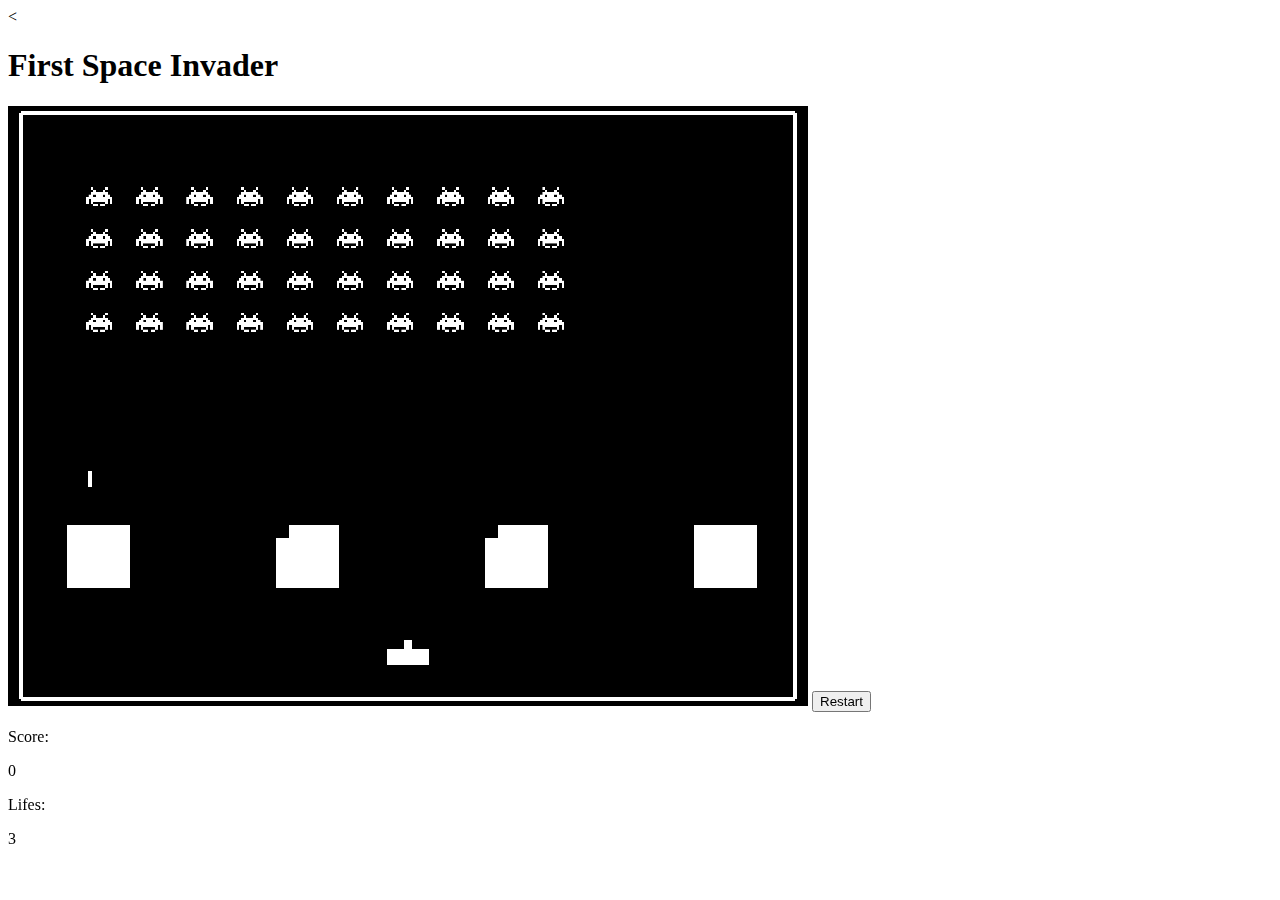
<file: L02_SpaceInvaders/index.html>
<!DOCTYPE html>
<html>
<head>
    <meta charset='utf-8'>
    <meta http-equiv='X-UA-Compatible' content='IE=edge'>
    <title>L01_Fudge</title>
    <link rel="shortcut icon" href="#">
    <meta name='viewport' content='width=device-width, initial-scale=1'>
    <link rel="stylesheet" href="style.css">
    <script src="../FudgeCore/FudgeCore.js"></script>
    <script src='Main.js'></script>
    <script src='SpaceInvaderObject.js'></script>
    <script src='Invader.js'></script>
    <script src='Projectile.js'></script>
    <script src='Wall.js'></script>
    <script src='Cover.js'></script>
    <script src='Character.js'></script>
    <script src='MotherShip.js'></script>
    <
</head>
<body>
    <h1>First Space Invader</h1>
    <canvas width="800" height="600"></canvas>
    <div id="gameOver"></div>
    <button id="restart">Restart</button>
    <p>Score: </p>
    <p id="scoreValue">0</p>
    <p>Lifes: </p>
    <p id="lifeValue"></p>
</body>
</html>
</file>
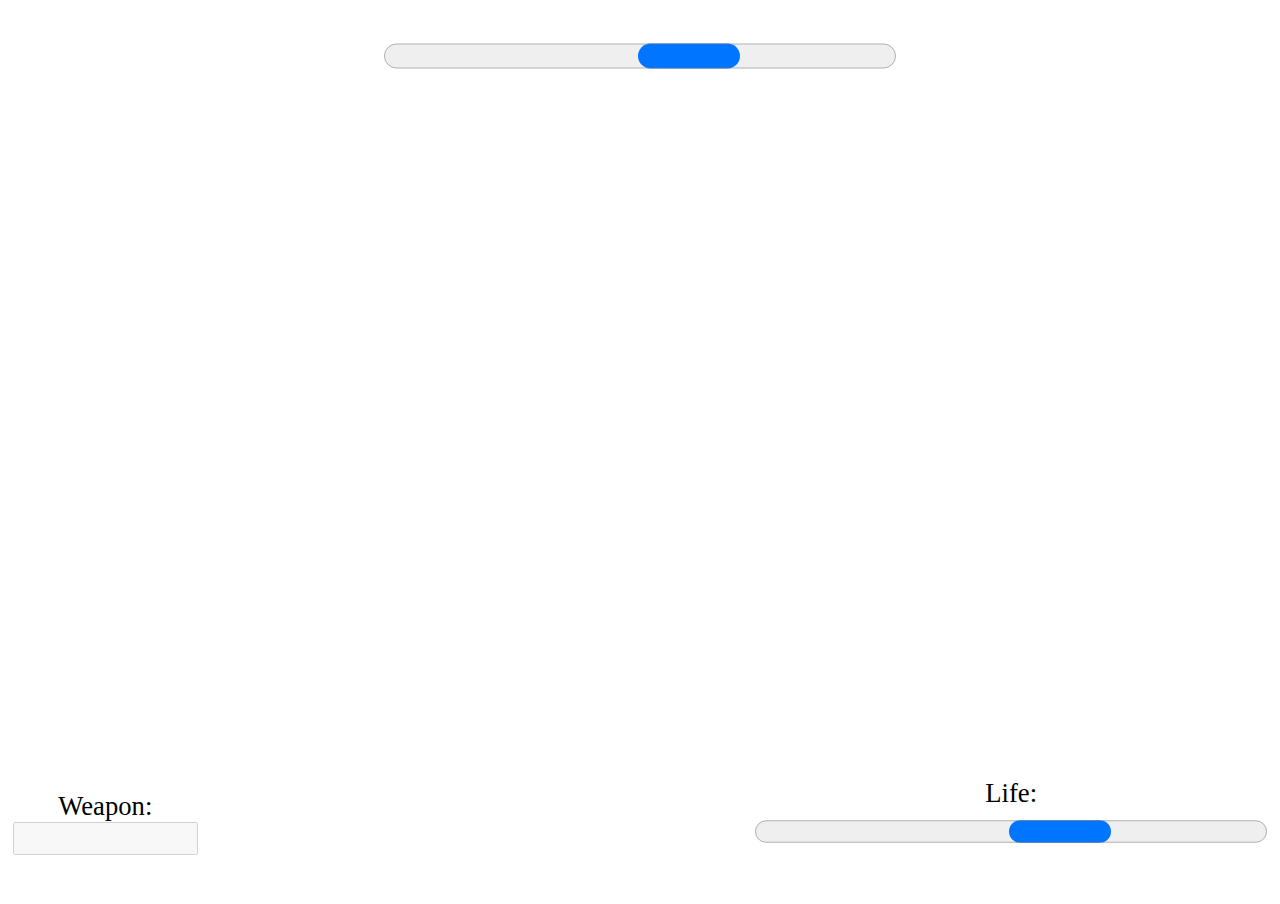
<file: Endabgabe/Endabgabe.html>
<!DOCTYPE html>
<html xmlns="http://www.w3.org/1999/xhtml">

<head>
    <title>Endabgabe</title>
    <meta charset="utf-8" />
    <!--Load FUDGE-->
    <script type="text/javascript" src="../FudgePhysics/OimoPhysics.js"></script>
    <script type="text/javascript" src="../FudgeCore/FudgeCore.js"></script>
    <script type="text/javascript" src="../FudgeAid/FudgeAid.js"></script>
    <script type="text/javascript" src="../FudgeUserinterface/FudgeUserInterface.js"></script>
    <script src='Main.js'></script>
    <script src='Projectile.js'></script>
    <script src='Arrow.js'></script>
    <script src='Fireball.js'></script>
    <script src='Avatar.js'></script>
    <script src='Hud.js'></script>
    <script type="text/javascript" src="ScriptComponents/ComponentScriptEnemie.js" editor="true"></script>
    <!--Link stylesheet and internal resources-->
    <link rel="stylesheet" href="Endabgabe.css" />
    <link type="resources" src="Endabgabe.json" />
    <!--Auto-View-->
</head>

<body>
    <!--Canvas for FUDGE to render to-->
    <canvas class="fullscreen">
    </canvas>

    
    <div id="Hud">
        <p id="weaponName">Weapon:</p>
        <input id="weapon" type=text key="weapon" min="0" max="10" disabled/>
    </div>

    <div id="bosslifeDiv">
        <p id="bossname">Boss:</p>
        <progress id="bosslife" key="bosslife" max="100"></progress>    
    </div>

    <div id="avatarLifeDiv">
        <p id="avatarLifeName">Life:</p>
        <progress id="avatarLife" key="avatarLife" max="100"></progress>    
    </div>

    <div id="gameover">
        <p id="gameovertext">Gameover</p>
        <div id="restartLevel">Restart level</div>
        <div id="levelSelection2">Choose another level</div>
    </div>

    <div id="win">
        <p id="wintext">Congratulations!!!</p>
        <div id="playagain">Play again</div>
        <div id="levelSelection">Choose another level</div>
    </div>

    <div id="crosshair">
        <div id="crosshair_left" class="sword_left"></div>
        <div id="crosshair_right" class="sword_right"></div>
        <div id="crosshair_top" class="sword_top"></div>
        <div id="crosshair_bottom" class="sword_bottom"></div>
    </div>
</body>

</html>
</file>
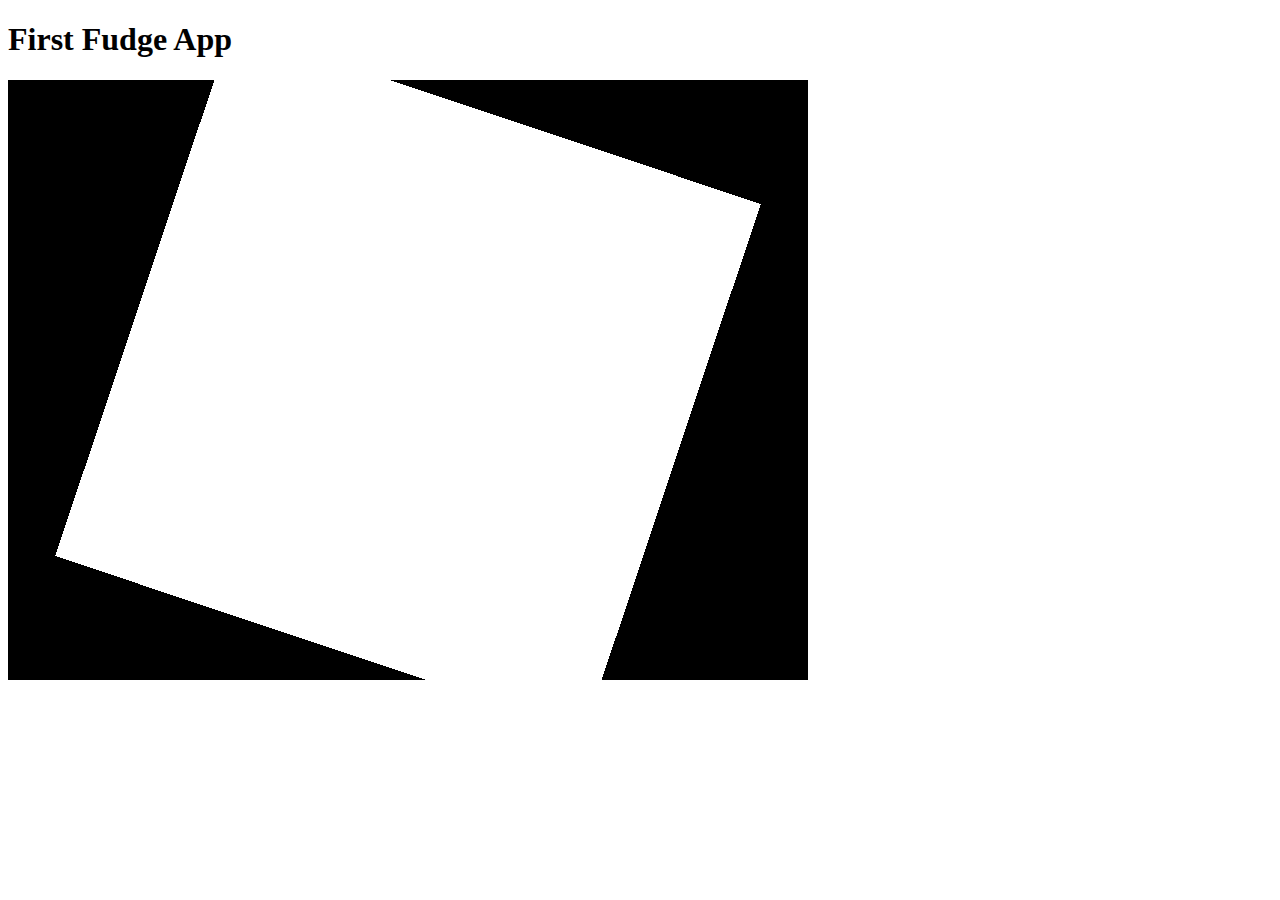
<file: L01_FirstFudge/Test.html>
<!DOCTYPE html>
<html>
<head>
    <meta charset='utf-8'>
    <meta http-equiv='X-UA-Compatible' content='IE=edge'>
    <title>L01_Fudge</title>
    <link rel="shortcut icon" href="#">
    <meta name='viewport' content='width=device-width, initial-scale=1'>
    <script src="../FudgeCore/FudgeCore.js"></script>
    <script src='Test.js'></script>
</head>
<body>
    <h1>First Fudge App</h1>
    <canvas width="800" height="600"></canvas>
</body>
</html>
</file>
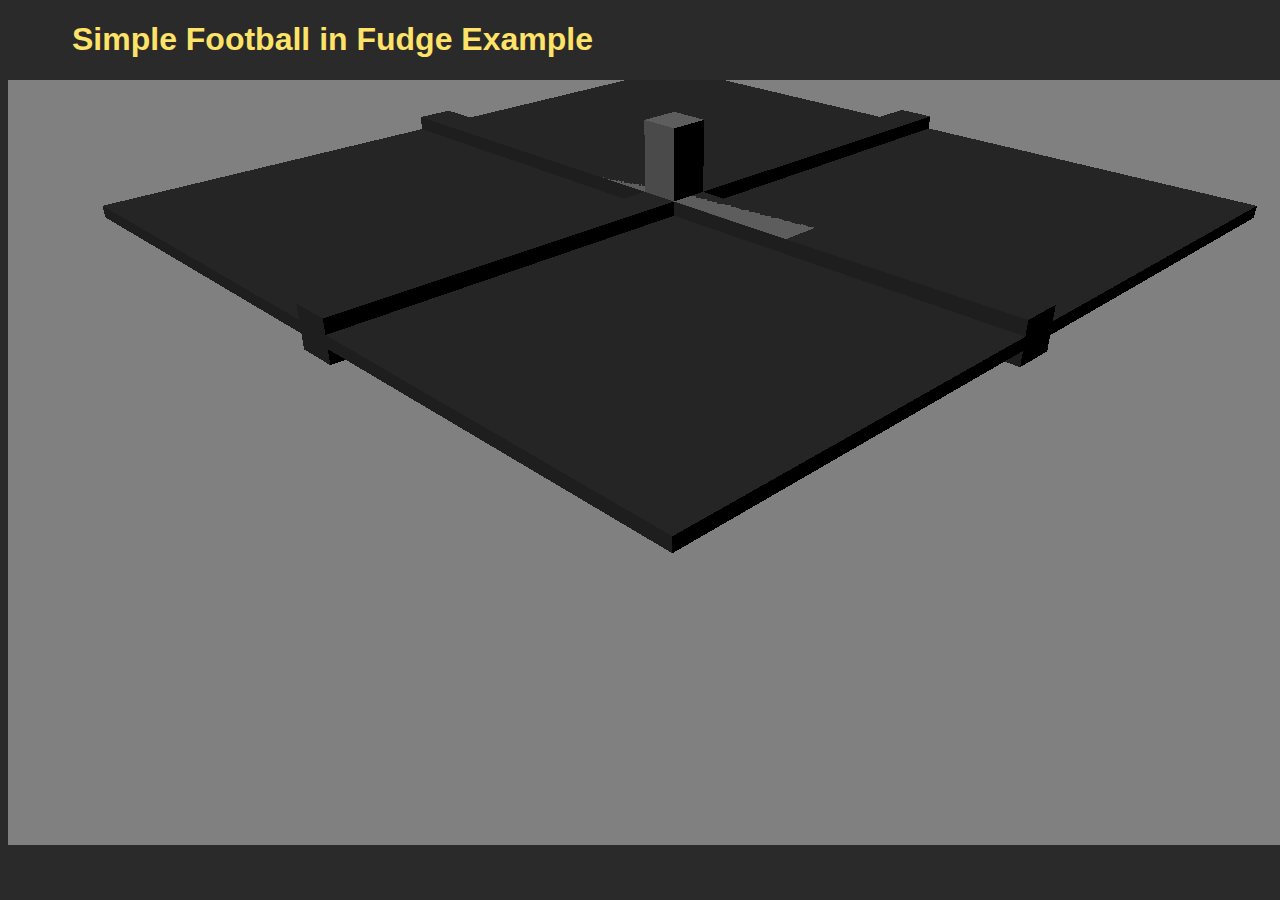
<file: L03_FudgeBall/FudgeBall.html>
<!DOCTYPE html>
<html lang="en">

<head>
    <meta charset="UTF-8">
    <meta name="viewport" content="width=device-width, initial-scale=1.0">
    <meta http-equiv="X-UA-Compatible" content="ie=edge">
    <title>Football in Fudge</title>

    <!-- (Optional) Styling the html page just to be easier on the eyes -->
    <style>
        body {
            font-family: Arial, Helvetica, sans-serif;
            background-color: rgb(42, 42, 42);
        }

        h1 {
            color: rgb(255, 227, 104);
            padding-left: 5vw;
        }

        canvas {
            width: 100vw;
            height: 85vh;
        }
    </style>
    <!--  -->

    <!-- Reference the actual PHYSICS ENGINE -->
    <script src="../FudgePhysics/OimoPhysics.js"></script>
    <!-- Reference FUDGE ENGINE with INTEGRATED PHYSICS ENGINE TRANSLATIONS -->
    <script src="../FudgeCore/FudgeCore.js"></script>
    <!-- -->

</head>

<body>
    <h1>Simple Football in Fudge Example</h1>
    <!-- The canvas to draw your Fudge scene too -->
    <canvas></canvas>
    <!-- Your APPLICATION code  -->
    <script src="Main.js"></script>

</body>

</html>
</file>
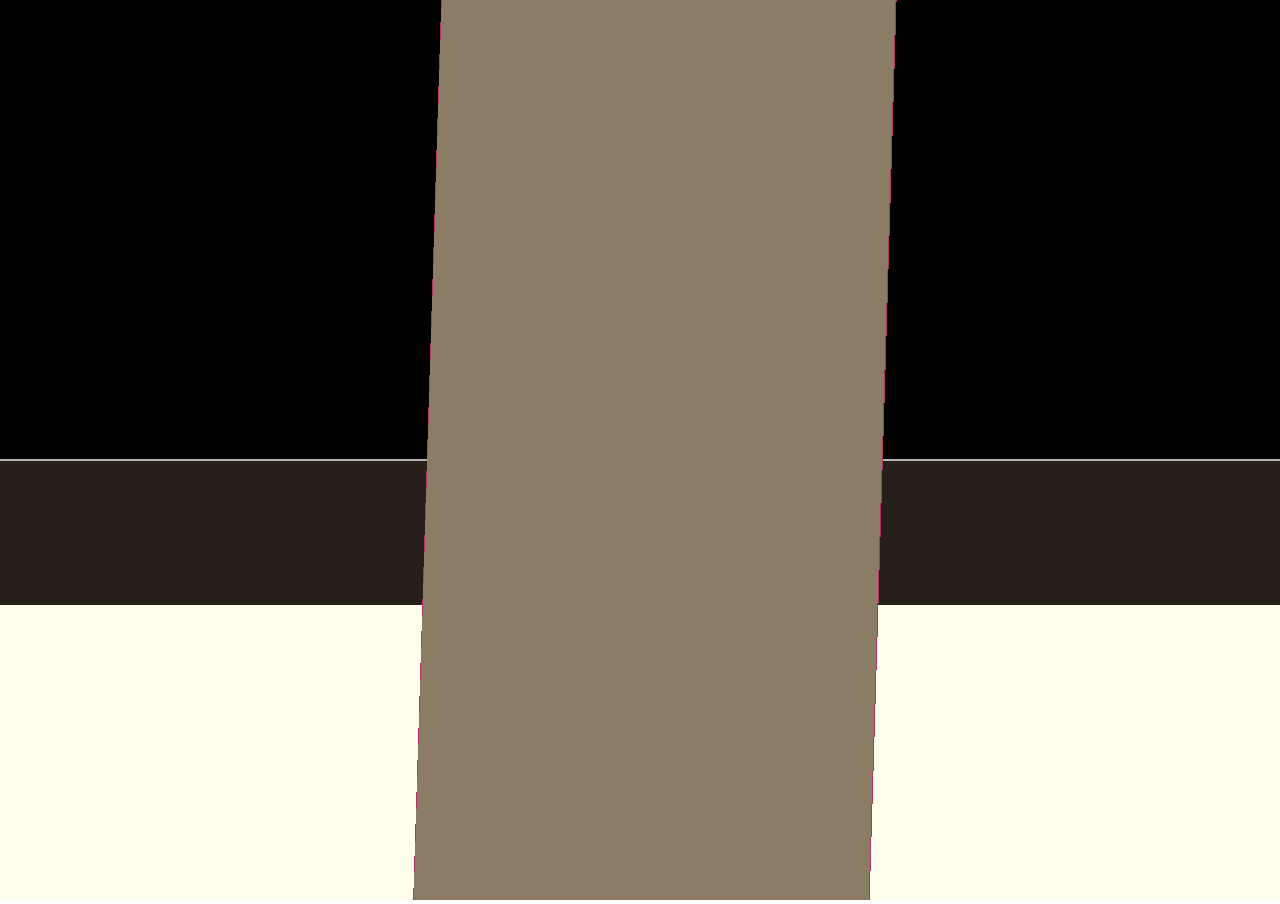
<file: L04_Editor/Test.html>
<!DOCTYPE html>
<html xmlns="http://www.w3.org/1999/xhtml">
<head>
<title>PhysicsGame</title>
<meta charset="utf-8" />
<!--Load FUDGE-->
<script type="text/javascript" src="../FudgePhysics/OimoPhysics.js"></script>
<script type="text/javascript" src="../FudgeCore/FudgeCore.js"></script>
<script type="text/javascript" src="../FudgeAid/FudgeAid.js"></script>
<script src='Main.js'></script>
<script type="text/javascript" src="ComponentScriptAudio.js" editor="true"></script>
<script type="text/javascript" src="ComponentScriptMove.js" editor="true"></script>
<script type="text/javascript" src="ComponentScriptJump.js" editor="true"></script>
<!--Link stylesheet and internal resources-->
<link rel="stylesheet" href="Test.css" />
<link type="resources" src="Test.json" />
<!--Auto-View-->
</head>
<body>
<!--Canvas for FUDGE to render to-->
<canvas class="fullscreen">
</canvas>
</body>
</html>
</file>
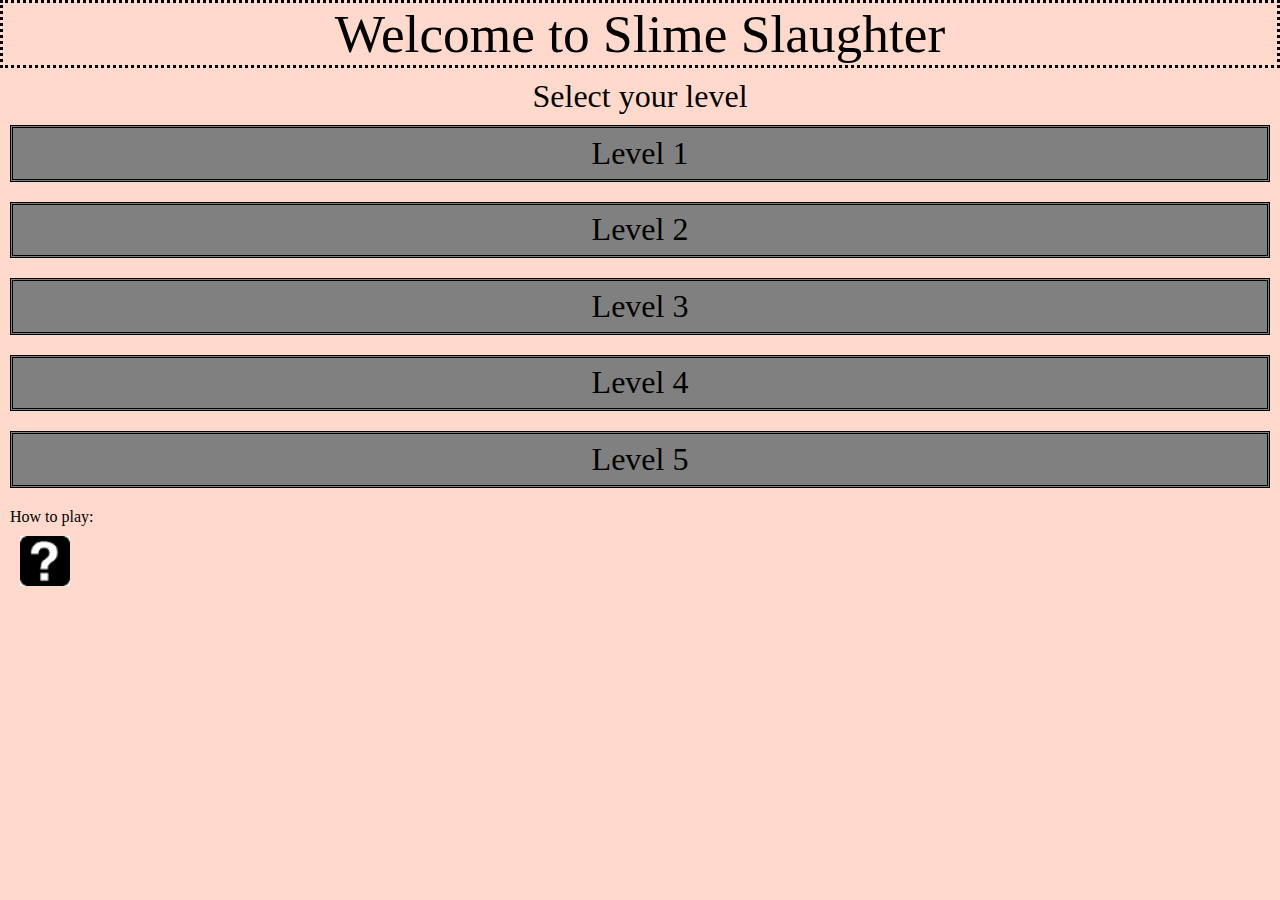
<file: Endabgabe/LevelSelect/LevelSelect.html>
<!DOCTYPE html>
<html xmlns="http://www.w3.org/1999/xhtml">

<head>
    <title>Endabgabe</title>
    <meta charset="utf-8" />
    <link rel="stylesheet" href="LevelSelect.css" />
    <script src='LevelSelect.js'></script>
</head>

<body>
    <div id="topdiv">
        <div id="welcome">Welcome to Slime Slaughter</div>
        <div id="sharedDiv">
            <div id="texttop">
                Select your level
            </div>
            
            
            
        </div>
        
        
        <div id="levels">
            <div class="level" id="level1">Level 1</div>
            <div class="level" id="level2">Level 2</div>
            <div class="level" id="level3">Level 3</div>
            <div class="level" id="level4">Level 4</div>
            <div class="level" id="level5">Level 5</div>
        </div>
        <div id="bottomDiv">
            <div>
                <p id="textHowToPlay">How to play:</p>
                <div id="howToPlay"></div>
            </div>
            <div id="controls"></div>
            
        </div>
        
    </div>
</body>

</html>
</file>
<file: L02_SpaceInvaders/style.css>
#gameOver {
  position: absolute;
  left: 70%;
  width: 100px;
  height: 100px;
  background-image: url("Assets/gameover.webp");
  background-size: 100px;
  background-repeat: no-repeat;
  display: none;
}
</file>
<file: Endabgabe/Endabgabe.css>
html,
body {
  padding: 0px;
  margin: 0px;
  width: 100%;
  height: 100%;
  overflow: hidden;
}

dialog {
  text-align: center;
}

canvas.fullscreen {
  width: 100vw;
  height: 100vh;
}

#Hud {
  position: absolute;
  left: 1vw;
  bottom: 5vh;
}

#weapon {
  text-align: center;
  height: 3vh;
}
#weaponName {
  text-align: center;
  font-size: 20pt;
  margin: 0px;
}
#bossname {
  text-align: center;
  font-size: 20pt;
  color: white;
  margin: 0px;
}
#bosslifeDiv {
  position: absolute;
  top: 0px;
  left: 30vw;
}
#bosslife {
  width: 40vw;
  height: 50px;
  top: 1vh;
}

#avatarLifeDiv {
  position: absolute;
  right: 1vw;
  bottom: 5vh;
}

#avatarLife {
  width: 40vw;
  height: 5vh;
}

#avatarLifeName {
  font-size: 20pt;
  text-align: center;
  margin: 0px;
}
#gameover, #win {
  display: none;
  background-color: #C0C0C0;
  flex-direction: column;
  justify-content: space-evenly;
  align-items: center;
  text-align: center;
  width: 50vw;
  height: 50vh;
  position: absolute;
  bottom: 25vh;
  left: 25vw;
}

#gameovertext, #wintext {
  height: 20px;
  display: flex;
  font-size: 40pt;
  text-align: center;
}

#restartLevel, #playagain {
  display: flex;
  cursor: pointer;
  background-color: grey;
  justify-content: center;
  align-items: center;
  font-size: xx-large;
  border-style: double;
  width: 20vw;
}

#levelSelection, #levelSelection2 {
  display: flex;
  cursor: pointer;
  background-color: grey;
  justify-content: center;
  align-items: center;
  font-size: xx-large;
  border-style: double;
  width: 20vw;
}

#crosshair_left,
#crosshair_right,
#crosshair_top,
#crosshair_bottom {
  position: absolute;
  background-color: white;
}

.bow_left {
  width: 100px;
  height: 10px;
  left: 42.5%;
  top: 45%;
}

.sword_left {
  width: 50px;
  height: 10px;
  left: 45.35%;
  top: 45%;
}

.bow_right {
  width: 100px;
  height: 10px;
  left: 52.5%;
  top: 45%;
}

.sword_right {
  width: 50px;
  height: 10px;
  left: 52.5%;
  top: 45%;
}

.bow_top {
  width: 10px;
  height: 100px;
  left: 50%;
  top: 30%;
}

.sword_top {
  width: 10px;
  height: 50px;
  left: 50%;
  top: 36%;
}

.bow_bottom {
  width: 10px;
  height: 100px;
  left: 50%;
  top: 50%;
}

.sword_bottom {
  width: 10px;
  height: 50px;
  left: 50%;
  top: 50%;
}
</file>
<file: L04_Editor/Test.css>
html, body {
  padding: 0px;
  margin: 0px;
  width: 100%;
  height: 100%;
 overflow: hidden;
}

dialog { 
  text-align: center; 
}

canvas.fullscreen { 
  width: 100vw; 
  height: 100vh; 
}
</file>
<file: Endabgabe/LevelSelect/LevelSelect.css>
html,
body {
  padding: 0px;
  margin: 0px;
  width: 100%;
  height: 100%;
  overflow: hidden;
}

#topdiv {
  background-color: #ffdacc;
  display: flex;
  width: 100%;
  height: 100%;
  flex: 1;
  flex-direction: column;
}

#welcome {
  display: flex;
  justify-content: center;
  border-style: dotted;
  font-size: 40pt;
}

#texttop {
  display: flex;
  flex: 1;
  justify-content: center;
  font-size: xx-large;
  margin-top: 10px;
}

#levels {
  display: flex;
  flex: 1;
  font-size: xx-large;
  flex-direction: column;
  justify-content: space-evenly;
}

.level {
  display: flex;
  justify-content: center;
  align-items: center;
  background-color: grey;
  flex: 3;
  cursor: pointer;
  margin: 10px;
  border-style: double;
}

#sharedDiv {
  display: flex;
  flex-direction: row;
}

#howToPlay {
  cursor: pointer;
  width: 50px;
  height: 50px;
  background: url("Question_mark.png");
  background-repeat: no-repeat;
  background-size: cover;
  margin: 10px;
}

#textHowToPlay {
  margin: 0px;
}

#controls {
  visibility: hidden;
  display: flex;
  flex:1;
  justify-content: center;
  align-items: center;
  background: url("Controls.png");
  background-repeat: no-repeat;
}

#bottomDiv {
  margin: 10px;
  display: flex;
  flex: 1;
  justify-content: center;
}
</file>
